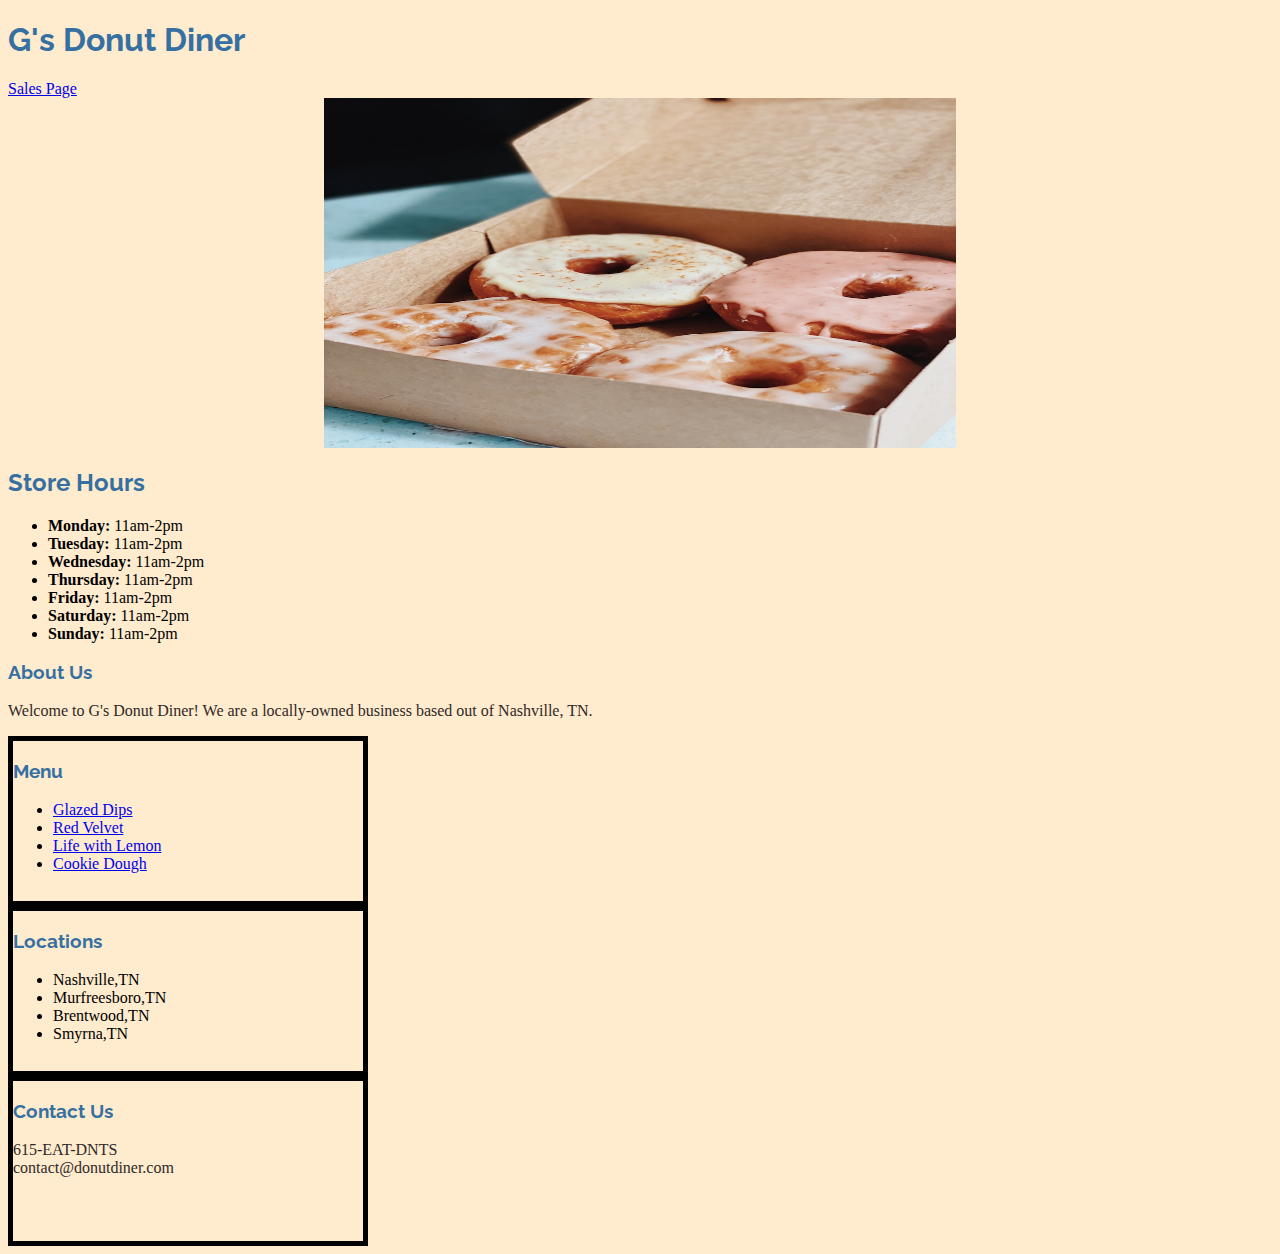
<file: index.html>
<!DOCTYPE html>
<html lang="en">
  <head>
    <meta charset="UTF-8" />
    <meta http-equiv="X-UA-Compatible" content="IE=edge" />
    <meta name="viewport" content="width=device-width, initial-scale=1.0" />
    <title>G's Donut Diner</title>
    <link rel="stylesheet" href="CSS/style.css" />
  </head>
  <body>
    <header>
      <h1>G's Donut Diner</h1>
      <a href="sales.html">Sales Page</a>
    </header>
    <img
      src="images/madalyn-cox-aWQjHrCi_c4-unsplash.jpg"
      atl="4 donuts"
      height="350px"
      width="350px"
      class="center"
    />
    <main>
      <h2>Store Hours</h2>
      <ul>
        <li><strong>Monday: </strong>11am-2pm</li>
        <li><strong>Tuesday: </strong>11am-2pm</li>
        <li><strong>Wednesday: </strong>11am-2pm</li>
        <li><strong>Thursday: </strong>11am-2pm</li>
        <li><strong>Friday: </strong>11am-2pm</li>
        <li><strong>Saturday: </strong>11am-2pm</li>
        <li><strong>Sunday: </strong>11am-2pm</li>
      </ul>

      <h3>About Us</h3>
      <p>
        Welcome to G's Donut Diner! We are a locally-owned business based out of
        Nashville, TN.
      </p>

      <section class="box-container">
        <div class="box">
          <h3>Menu</h3>
          <ul>
            <li>
              <a href="glazed-dips.html">Glazed Dips</a>
            </li>
            <li><a href="red-velvet.html">Red Velvet</a></li>
            <li><a href="life-lemon.html">Life with Lemon</a></li>
            <li><a href="cookie-dough.html">Cookie Dough</a></li>
          </ul>
        </div>
        <div class="box">
          <h3>Locations</h3>
          <ul>
            <li>Nashville,TN</li>
            <li>Murfreesboro,TN</li>
            <li>Brentwood,TN</li>
            <li>Smyrna,TN</li>
          </ul>
        </div>
        <div class="box">
          <h3>Contact Us</h3>
          <p>
            615-EAT-DNTS
            <br />
            contact@donutdiner.com
          </p>
        </div>
      </section>
    </main>
    <footer></footer>
  </body>
</html>
</file>
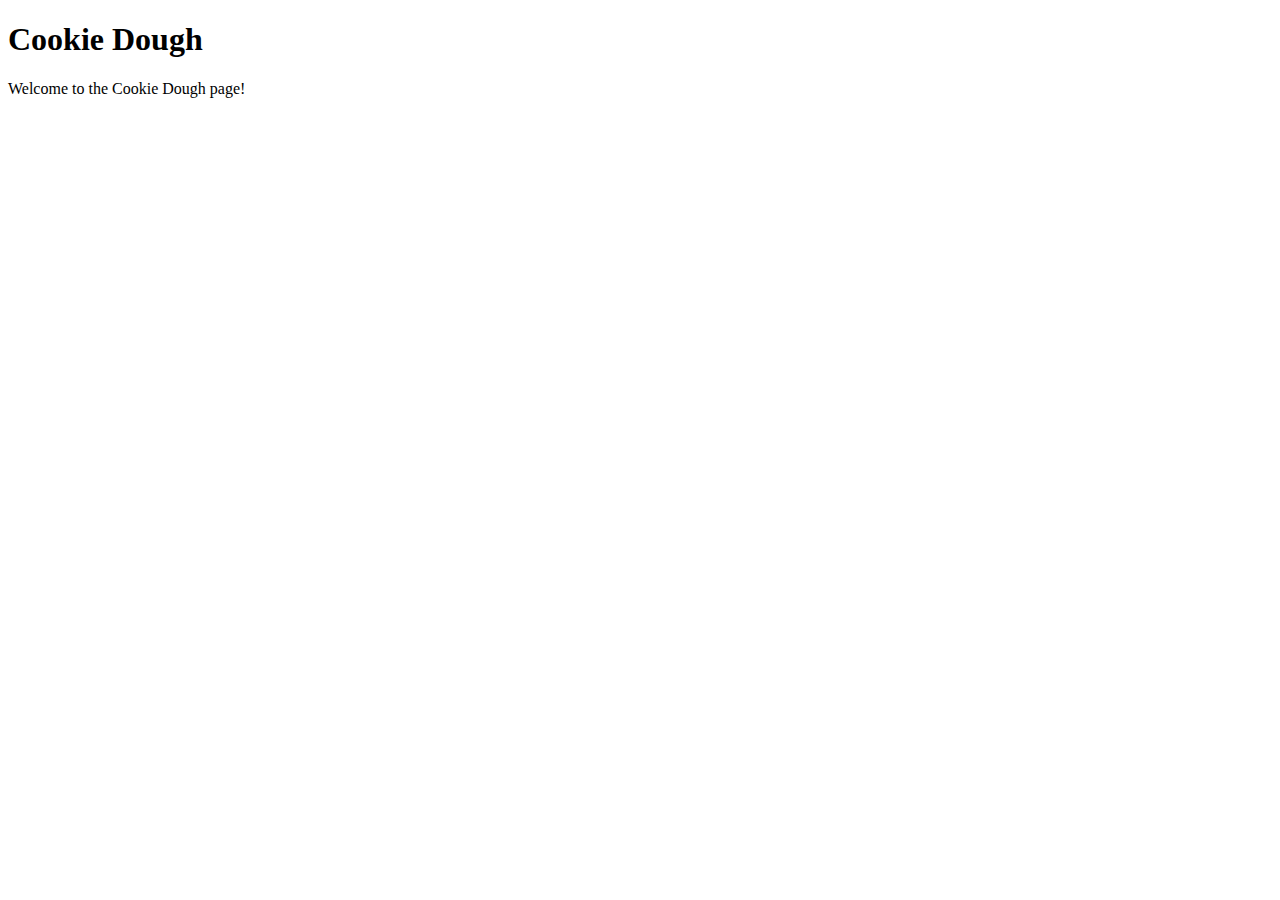
<file: cookie-dough.html>
<!DOCTYPE html>
<html lang="en">
<head></head>
    <title>Cookie Dough</title>
</head>
<body>
    <h1>Cookie Dough</h1>
    <p>Welcome to the Cookie Dough page!</p>
    <script src="js/cookie-dough.js"></script>
</body>
</html>
</file>
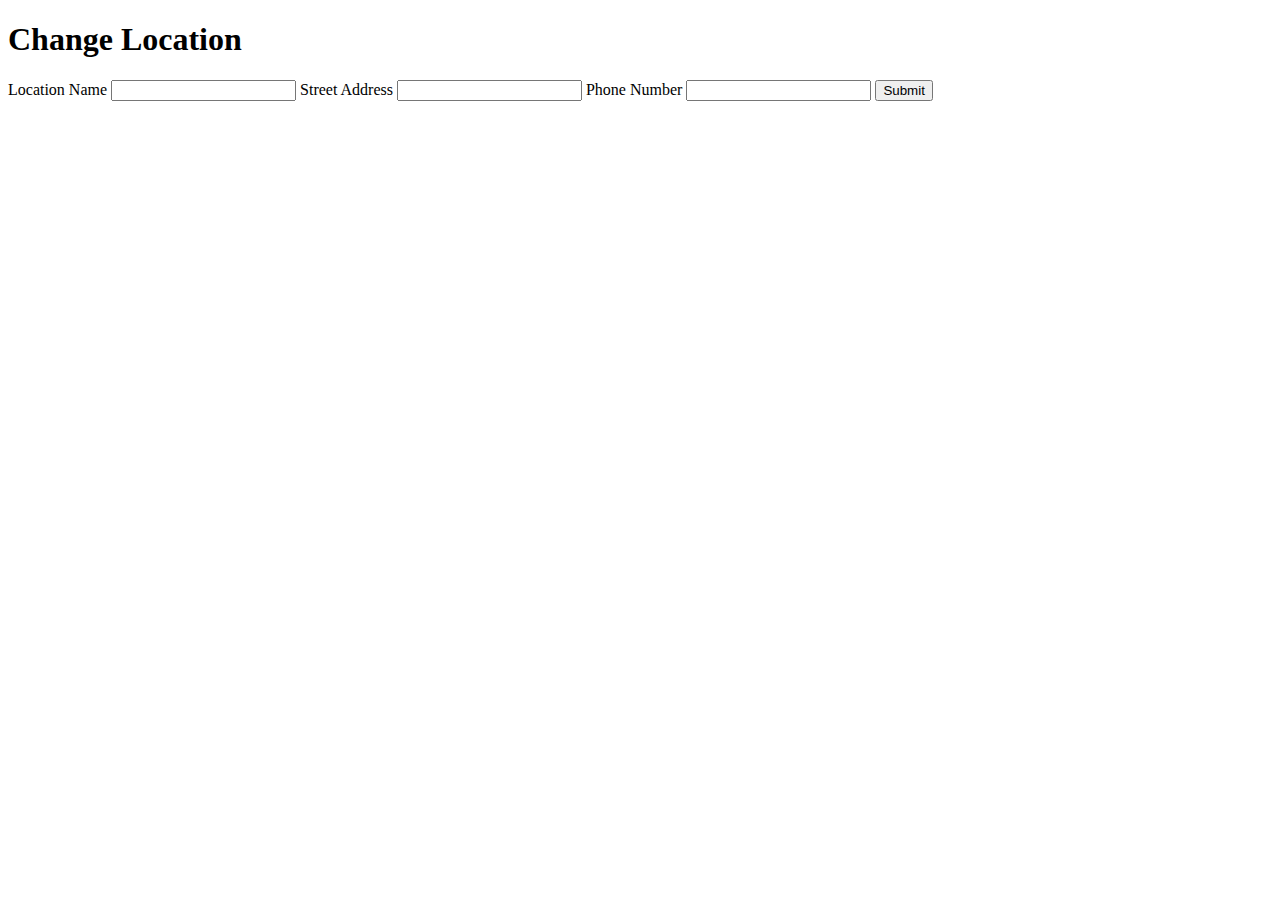
<file: form.html>
<!DOCTYPE html>
<html lang="en">
  <head>
    <meta charset="UTF-8" />
    <meta http-equiv="X-UA-Compatible" content="IE=edge" />
    <meta name="viewport" content="width=device-width, initial-scale=1.0" />
    <title>Document</title>
  </head>
  <body>
    <h1>Change Location</h1>

    <form id="user-form">
      <label for="locationName"> Location Name </label>
      <input type="text" id="locationName" name="locationName" />

      <label for="address"> Street Address </label>
      <input type="text" id="address" name="address" />

      <label for="phoneNumber"> Phone Number </label>
      <input type="text" id="phoneNumber" name="phoneNumber" />

      <button type="submit">Submit</button>
    </form>

    <section id="results"></section>

    <script src="./js/script.js"></script>
  </body>
</html>
</file>
<file: CSS/style.css>
@import url('https://fonts.googleapis.com/css2?family=Raleway&display=swap');

html,body {
    background-color: blanchedalmond;
}

h1, h2, h3 {
    font-family: Raleway, sans-serif;
    color: rgb(54, 112, 162);
}

p {
    font-family: Georgia, serif;
    color: rgb(48, 40, 40);
}

#sales-data {
    font-family: Arial, sans-serif;
    color: rgb(71, 168, 168);
}

#box-container {
    display: flex;
    margin-inline: 140px;
    justify-content: space-between;
}

.box {
    height: 160px;
    border: solid 5px black;
    width: 350px;
    
}
.img {
    height: 100px;
    width: 100px;
    
}
.center {
    display: block;
    margin-left: auto;
    margin-right: auto;
    width: 50%;
  }
</file>
